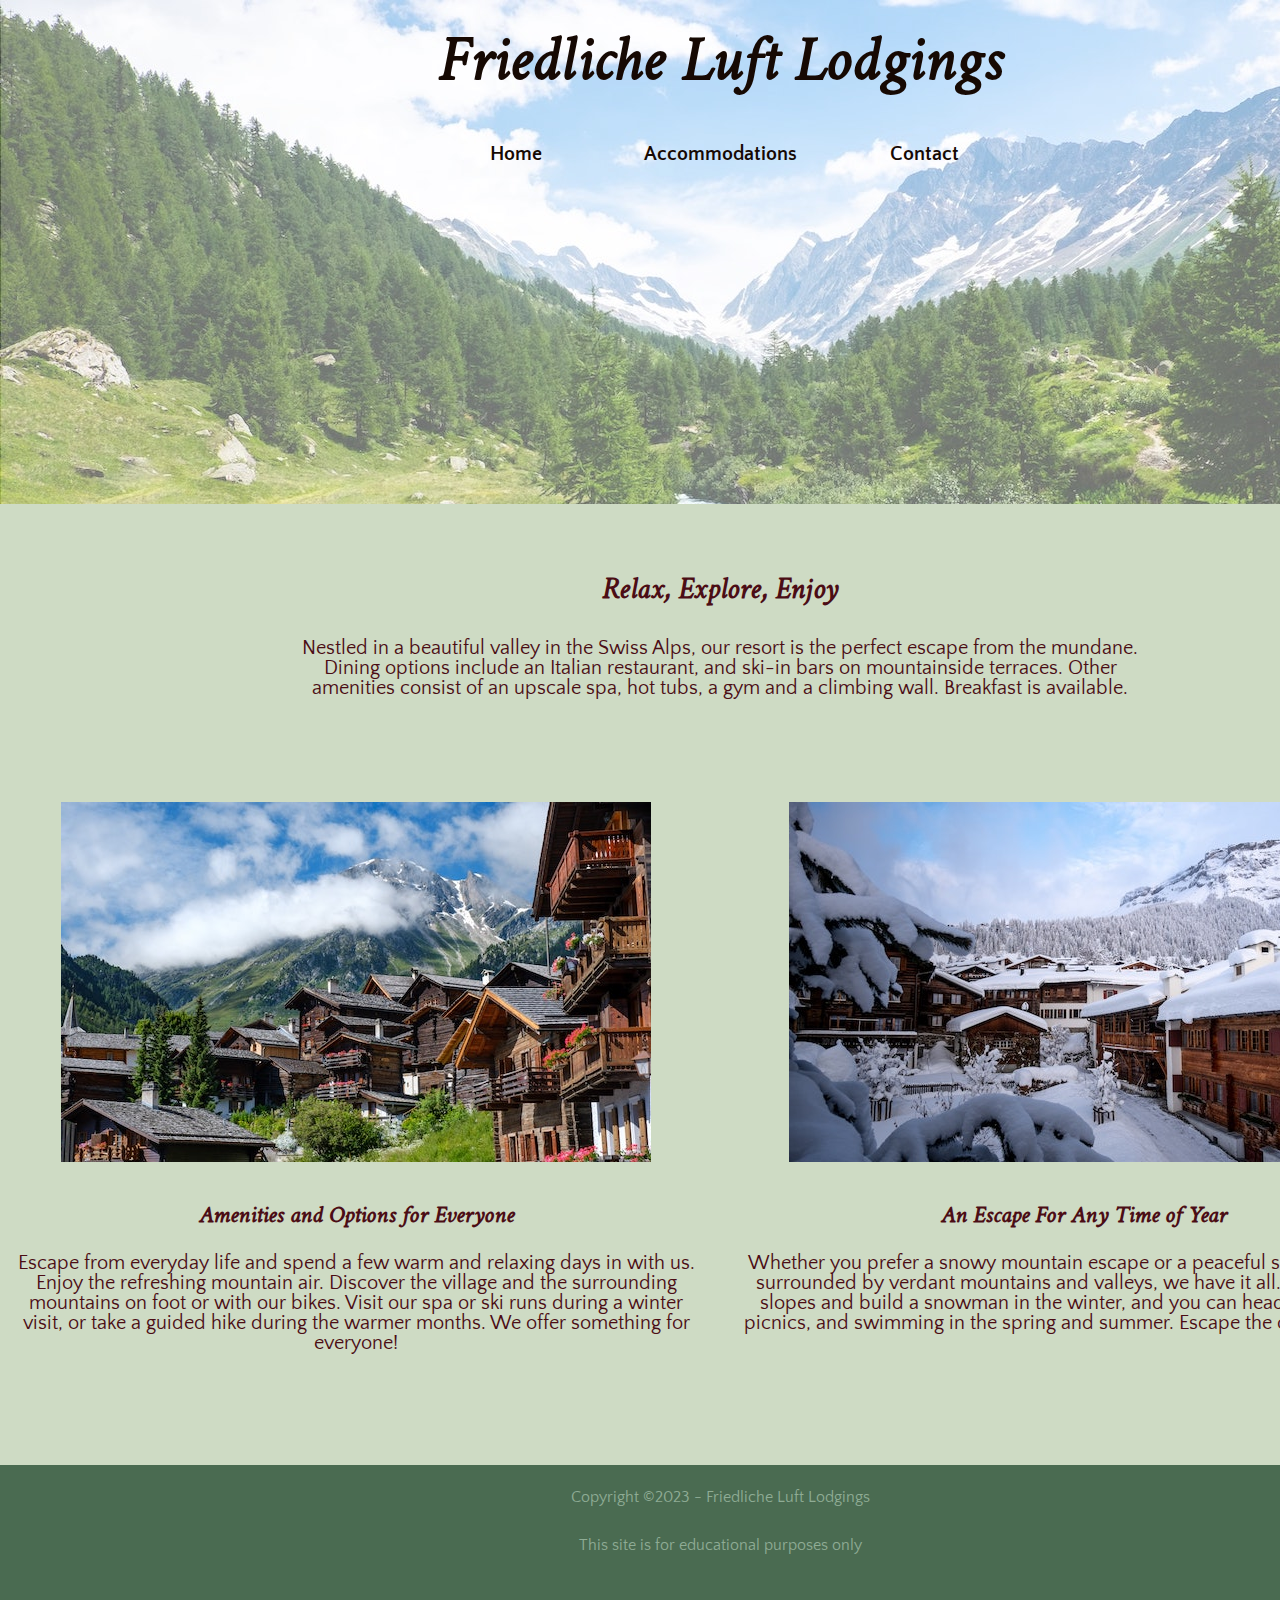
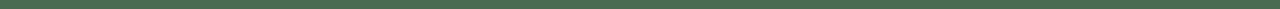
<file: escobar-final - posted/index.html>
<!DOCTYPE html>
<html lang="en">
    <head>
        <meta charset="utf-8">
        <title>Friedliche Luft Lodgings</title>
        <meta name="author" content="Ana Escobar">
        <meta name="description" content="This is a homepage for a resort agency."> 
        <!--Favicon Here-->
        <link rel="shortcut icon" href="images/favicon.ico" type="image/x-icon">
        <link rel="icon" href="images/favicon.ico" type="image/x-icon">
        <!--Webfonts Here-->
        <link rel="preconnect" href="https://fonts.googleapis.com">
        <link rel="preconnect" href="https://fonts.gstatic.com" crossorigin>
        <link href="https://fonts.googleapis.com/css2?family=Metal&family=Quattrocento+Sans&display=swap" rel="stylesheet">
        <!--Link Stylesheet Here-->
        <link rel="stylesheet" href="styles.css">
    </head>
    <body>
        <header>
            <h1><a href="index.html">Friedliche Luft Lodgings</a></h1>
            <nav>
                <ul>
                    <li><a href="index.html">Home</a></li>
                    <li><a href="#">Accommodations</a></li>
                    <li><a href="contact.html">Contact</a></li>
                </ul> 
            </nav>
        </header>
        <main>
            <section id="intro">
                <h2>Relax, Explore, Enjoy</h2>
                <p>Nestled in a beautiful valley in the Swiss Alps, our resort is the perfect escape from the mundane. Dining options include an Italian restaurant, and ski-in bars on mountainside terraces. Other amenities consist of an upscale spa, hot tubs, a gym and a climbing wall. Breakfast is available.</p>
            </section>
            <section id="chalets">
                <section>
                    <img src="images/swiss-chalet.jpg" alt="Several cabins, or chalets, at the base of a mountain.">
                    <h3>Amenities and Options for Everyone</h3>
                    <p> Escape from everyday life and spend a few warm and relaxing days in with us. Enjoy the refreshing mountain air. Discover the village and the surrounding mountains on foot or with our bikes. Visit our spa or ski runs during a winter visit, or take a guided hike during the warmer months. We offer something for everyone!</p>
                </section>
                <section>
                    <img src="images/snowy-chalet.jpg" alt="Several cabins, or chalets, with snow-covered roofs.">
                    <h3>An Escape For Any Time of Year</h3>
                    <p>Whether you prefer a snowy mountain escape or a peaceful summer getaway surrounded by verdant mountains and valleys, we have it all. You can hit the slopes and build a snowman in the winter, and you can head out for a hike, picnics, and swimming in the spring and summer. Escape the ordinary with us!</p>
                </section>
            </section>
        </main>
        <footer>
            <p>Copyright &copy;2023 - Friedliche Luft Lodgings</p>
            <p>This site is for educational purposes only</p>
        </footer>
    </body>
</html>
</file>
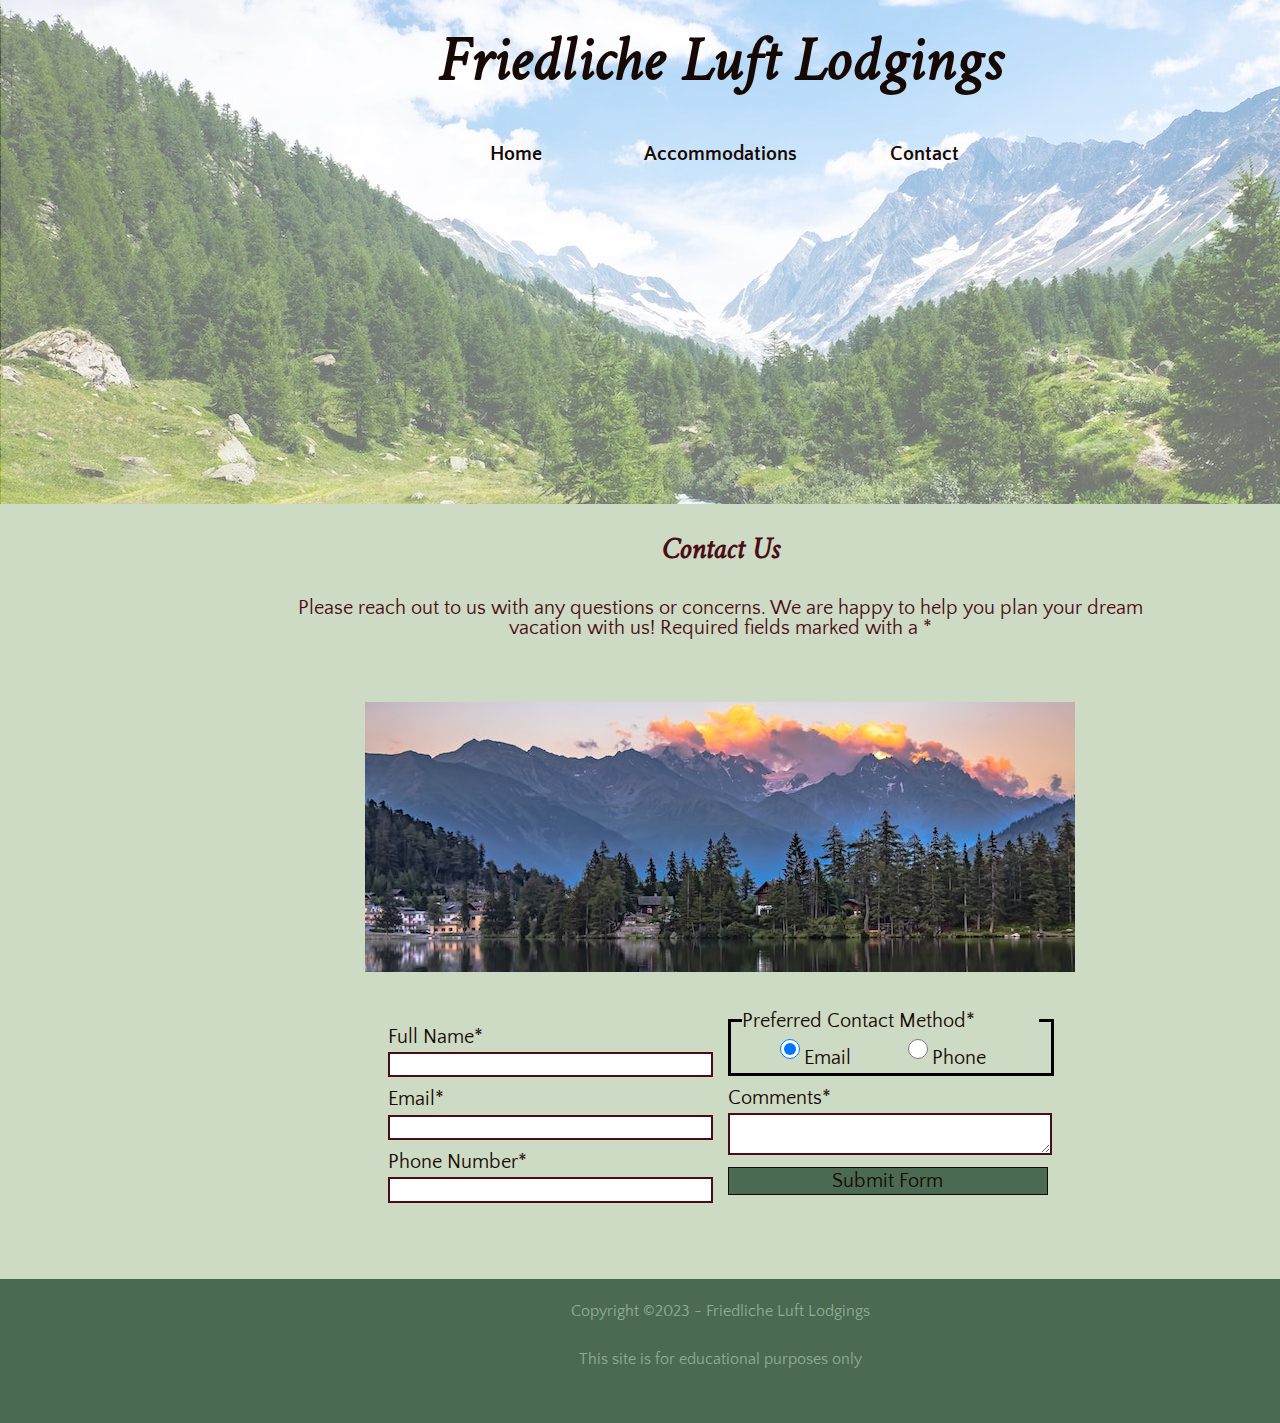
<file: escobar-final - posted/contact.html>
<!DOCTYPE html>
<html lang="en">
    <head>
        <meta charset="utf-8">
        <title>Friedliche Luft Lodgings | Contact </title>
        <meta name="author" content="Ana Escobar">
        <meta name="description" content="This is a contact page for a resort agency."> 
        <!--Favicon Here-->
        <link rel="shortcut icon" href="images/favicon.ico" type="image/x-icon">
        <link rel="icon" href="images/favicon.ico" type="image/x-icon">
        <!--Webfonts Here-->
       <link rel="preconnect" href="https://fonts.googleapis.com">
        <link rel="preconnect" href="https://fonts.gstatic.com" crossorigin>
        <link href="https://fonts.googleapis.com/css2?family=Metal&family=Quattrocento+Sans&display=swap" rel="stylesheet">
        <!--Link Stylesheet Here-->
        <link rel="stylesheet" href="styles.css">
    </head>
    <body>
        <header>
            <h1><a href="index.html">Friedliche Luft Lodgings</a></h1>
            <nav>
                <ul>
                    <li><a href="index.html">Home</a></li>
                    <li><a href="#">Accommodations</a></li>
                    <li><a href="contact.html">Contact</a></li>
                </ul> 
            </nav>
        </header>
        <main>
            <h2>Contact Us</h2>
            <p>Please reach out to us with any questions or concerns. We are happy to help you plan your dream vacation with us!
                Required fields marked with a *</p>
            <img src="images/swiss-sunset.jpg" alt="View of a lake. Across the lake are cabins surrounded by pine trees, a mountain range, and a sunset behind the mountains.">

            <form action="https://wp.zybooks.com/form-viewer.php" method="post">
                <div class="left-side">
                    <label for="my-name">Full Name<span class="required">*</span></label>
                    <input type="text" name="my-name" id="my-name" required>

                    <label for="my-inbox">Email<span class="required">*</span></label>
                    <input type="text" name="my-inbox" id="my-inbox" required>

                    <label for="my-phone">Phone Number<span class="required">*</span></label>
                    <input type="text" name="my-phone" id="my-phone" required>
                </div>
                <div class="right-side">
                    <fieldset>
                        <legend>Preferred Contact Method<span class="required">*</span></legend>
                        <input type="radio" name="pref-contact" id="pref-inbox" checked>
                        <label for="pref-inbox">Email</label>
                        <input type="radio" name="pref-contact" id="pref-phone">
                        <label for="pref-phone">Phone</label>
                    </fieldset>

                    <label for="my-comments">Comments<span class="required">*</span></label>
                    <textarea name="my-comments" id="my-comments" required></textarea>

                    <input type="submit" name="my-submit" id="my-submit" value="Submit Form">
                </div>
            </form>
        </main>
        <footer>
            <p>Copyright &copy;2023 - Friedliche Luft Lodgings</p>
            <p>This site is for educational purposes only</p>
        </footer>
    </body>
</html>
</file>
<file: escobar-final - posted/styles.css>
/* OBFUSCATED BY CSSOBFUSCATOR.COM at 2023/10/07 06:54:56 */
input[type="radio"]{text-align:center;}html,body{margin-left:0;}html,body{margin-bottom:0;}html,body{margin-right:0;}html,body{margin-top:0;}html,body{padding-left:0;}body,html{padding-bottom:0;}html,body{padding-right:0;}html,body{padding-top:0;}html{border-left-width:0;}html{border-bottom-width:0;}html{border-right-width:0;}html{border-top-width:0;}html{border-left-style:none;}html{border-bottom-style:none;}html{border-right-style:none;}html{border-top-style:none;}:root{--envy:#8fac95;}html{border-left-color:currentColor;}html{border-bottom-color:currentColor;}html{border-right-color:currentColor;}html{border-top-color:currentColor;}html{border-image:none;}html{font-size:100%;}html{font:inherit;}html,body{vertical-align:baseline;}blockquote:before{content:"";}body{border-left-width:0;}body{border-bottom-width:0;}body{border-right-width:0;}body{border-top-width:0;}body{border-left-style:none;}:root{--axolotl:#4a6b51;}body{border-bottom-style:none;}body{border-right-style:none;}body{border-top-style:none;}body{border-left-color:currentColor;}body{border-bottom-color:currentColor;}blockquote:before{content:none;}body{border-right-color:currentColor;}body{border-top-color:currentColor;}body{border-image:none;}body{font-size:100%;}body{font:inherit;}object,span,div,applet{margin-left:0;}span,div,applet,object{margin-bottom:0;}div,applet,object,span{margin-right:0;}span,applet,div,object{margin-top:0;}span,applet,object,div{padding-left:0;}object,div,applet,span{padding-bottom:0;}object,applet,div,span{padding-right:0;}span,div,object,applet{padding-top:0;}div{border-left-width:0;}div{border-bottom-width:0;}div{border-right-width:0;}div{border-top-width:0;}div{border-left-style:none;}div{border-bottom-style:none;}div{border-right-style:none;}div{border-top-style:none;}div{border-left-color:currentColor;}div{border-bottom-color:currentColor;}blockquote:after{content:"";}div{border-right-color:currentColor;}div{border-top-color:currentColor;}div{border-image:none;}div{font-size:100%;}div{font:inherit;}applet,object,span,div{vertical-align:baseline;}span{border-left-width:0;}span{border-bottom-width:0;}span{border-right-width:0;}span{border-top-width:0;}span{border-left-style:none;}span{border-bottom-style:none;}span{border-right-style:none;}span{border-top-style:none;}span{border-left-color:currentColor;}span{border-bottom-color:currentColor;}span{border-right-color:currentColor;}span{border-top-color:currentColor;}span{border-image:none;}span{font-size:100%;}span{font:inherit;}applet{border-left-width:0;}applet{border-bottom-width:0;}applet{border-right-width:0;}applet{border-top-width:0;}applet{border-left-style:none;}applet{border-bottom-style:none;}applet{border-right-style:none;}applet{border-top-style:none;}applet{border-left-color:currentColor;}applet{border-bottom-color:currentColor;}applet{border-right-color:currentColor;}applet{border-top-color:currentColor;}applet{border-image:none;}applet{font-size:100%;}applet{font:inherit;}object{border-left-width:0;}object{border-bottom-width:0;}object{border-right-width:0;}object{border-top-width:0;}object{border-left-style:none;}object{border-bottom-style:none;}object{border-right-style:none;}object{border-top-style:none;}object{border-left-color:currentColor;}object{border-bottom-color:currentColor;}object{border-right-color:currentColor;}object{border-top-color:currentColor;}object{border-image:none;}object{font-size:100%;}object{font:inherit;}h1,iframe{margin-left:0;}h1,iframe{margin-bottom:0;}h1,iframe{margin-right:0;}h1,iframe{margin-top:0;}iframe,h1{padding-left:0;}blockquote:after{content:none;}h1,iframe{padding-bottom:0;}h1,iframe{padding-right:0;}iframe,h1{padding-top:0;}iframe{border-left-width:0;}iframe{border-bottom-width:0;}iframe{border-right-width:0;}iframe{border-top-width:0;}iframe{border-left-style:none;}iframe{border-bottom-style:none;}iframe{border-right-style:none;}iframe{border-top-style:none;}iframe{border-left-color:currentColor;}iframe{border-bottom-color:currentColor;}iframe{border-right-color:currentColor;}iframe{border-top-color:currentColor;}iframe{border-image:none;}iframe{font-size:100%;}iframe{font:inherit;}iframe,h1{vertical-align:baseline;}h1{border-left-width:0;}h1{border-bottom-width:0;}h1{border-right-width:0;}h1{border-top-width:0;}h1{border-left-style:none;}h1{border-bottom-style:none;}h1{border-right-style:none;}h1{border-top-style:none;}h1{border-left-color:currentColor;}:root{--dull-lav:#aca0e8;}h1{border-bottom-color:currentColor;}h1{border-right-color:currentColor;}h1{border-top-color:currentColor;}h1{border-image:none;}h1{font-size:100%;}h1{font:inherit;}h4,h2,#intro,h3{margin-left:0;}h3,h2{margin-bottom:0;}h3,h2{margin-right:0;}h3,h2{margin-top:0;}h2,h3{padding-left:0;}h3,h2{padding-bottom:0;}h2,h3{padding-right:0;}h2,h3{padding-top:0;}h2{border-left-width:0;}h2{border-bottom-width:0;}h2{border-right-width:0;}h2{border-top-width:0;}h2{border-left-style:none;}h2{border-bottom-style:none;}h2{border-right-style:none;}h2{border-top-style:none;}h2{border-left-color:currentColor;}h2{border-bottom-color:currentColor;}q:before{content:"";}h2{border-right-color:currentColor;}h2{border-top-color:currentColor;}h2{border-image:none;}h2{font-size:100%;}h2{font:inherit;}h4,h2,h3,h5{vertical-align:baseline;}h3{border-left-width:0;}h3{border-bottom-width:0;}h3{border-right-width:0;}h3{border-top-width:0;}h3{border-left-style:none;}h3{border-bottom-style:none;}h3{border-right-style:none;}h3{border-top-style:none;}h3{border-left-color:currentColor;}h3{border-bottom-color:currentColor;}h3{border-right-color:currentColor;}h3{border-top-color:currentColor;}h3{border-image:none;}h3{font-size:100%;}h3{font:inherit;}#intro{margin-bottom:4.5rem;}p,h6,h5,h4{margin-bottom:0;}p,h5,h4,h6{margin-right:0;}h4,h5,h6,p{margin-top:0;}h6,p,h4,h5{padding-left:0;}h6,h5,h4,p{padding-bottom:0;}p,h5,h6,h4{padding-right:0;}h5,h6,h4,p{padding-top:0;}h4{border-left-width:0;}h4{border-bottom-width:0;}h4{border-right-width:0;}h4{border-top-width:0;}h4{border-left-style:none;}h4{border-bottom-style:none;}h4{border-right-style:none;}h4{border-top-style:none;}h4{border-left-color:currentColor;}h4{border-bottom-color:currentColor;}h4{border-right-color:currentColor;}h4{border-top-color:currentColor;}h4{border-image:none;}h4{font-size:100%;}h4{font:inherit;}p,blockquote,h6,h5{margin-left:0;}h5{border-left-width:0;}h5{border-bottom-width:0;}h5{border-right-width:0;}h5{border-top-width:0;}h5{border-left-style:none;}h5{border-bottom-style:none;}h5{border-right-style:none;}h5{border-top-style:none;}h5{border-left-color:currentColor;}h5{border-bottom-color:currentColor;}h5{border-right-color:currentColor;}h5{border-top-color:currentColor;}h5{border-image:none;}h5{font-size:100%;}h5{font:inherit;}h6{border-left-width:0;}h6{border-bottom-width:0;}h6{border-right-width:0;}h6{border-top-width:0;}h6{border-left-style:none;}h6{border-bottom-style:none;}h6{border-right-style:none;}h6{border-top-style:none;}h6{border-left-color:currentColor;}h6{border-bottom-color:currentColor;}h6{border-right-color:currentColor;}h6{border-top-color:currentColor;}h6{border-image:none;}h6{font-size:100%;}h6{font:inherit;}p,h6,pre,blockquote{vertical-align:baseline;}p{border-left-width:0;}p{border-bottom-width:0;}p{border-right-width:0;}p{border-top-width:0;}p{border-left-style:none;}p{border-bottom-style:none;}p{border-right-style:none;}blockquote,#intro,a,pre{margin-right:0;}p{border-top-style:none;}p{border-left-color:currentColor;}p{border-bottom-color:currentColor;}p{border-right-color:currentColor;}p{border-top-color:currentColor;}p{border-image:none;}p{font-size:100%;}p{font:inherit;}blockquote,pre{margin-bottom:0;}blockquote,pre{margin-top:0;}blockquote,pre{padding-left:0;}pre,blockquote{padding-bottom:0;}blockquote,pre{padding-right:0;}pre,blockquote{padding-top:0;}blockquote{border-left-width:0;}blockquote{border-bottom-width:0;}blockquote{border-right-width:0;}blockquote{border-top-width:0;}blockquote{border-left-style:none;}blockquote{border-bottom-style:none;}blockquote{border-right-style:none;}blockquote{border-top-style:none;}blockquote{border-left-color:currentColor;}blockquote{border-bottom-color:currentColor;}blockquote{border-right-color:currentColor;}blockquote{border-top-color:currentColor;}blockquote{border-image:none;}blockquote{font-size:100%;}blockquote{font:inherit;}a,pre{margin-left:0;}:root{--mar-oak:#4b0d15;}pre{border-left-width:0;}pre{border-bottom-width:0;}pre{border-right-width:0;}pre{border-top-width:0;}pre{border-left-style:none;}pre{border-bottom-style:none;}pre{border-right-style:none;}pre{border-top-style:none;}pre{border-left-color:currentColor;}pre{border-bottom-color:currentColor;}pre{border-right-color:currentColor;}pre{border-top-color:currentColor;}pre{border-image:none;}pre{font-size:100%;}#my-submit:focus{background-color:var(--envy);}input[type="radio"]{display:inline-block;}pre{font:inherit;}input[type="radio"]{width:.229166667in;}a,abbr{margin-bottom:0;}:root{--creole:#160903;}a,abbr{margin-top:0;}a,abbr{padding-left:0;}a,abbr{padding-bottom:0;}abbr,a{padding-right:0;}a,abbr{padding-top:0;}#intro{margin-top:4.5rem;}a{border-left-width:0;}a{border-bottom-width:0;}a{border-right-width:0;}a{border-top-width:0;}a{border-left-style:none;}a{border-bottom-style:none;}a{border-right-style:none;}a{border-top-style:none;}a{border-left-color:currentColor;}a{border-bottom-color:currentColor;}a{border-right-color:currentColor;}a{border-top-color:currentColor;}a{border-image:none;}a{font-size:100%;}a{font:inherit;}a,abbr{vertical-align:baseline;}acronym,abbr{margin-left:0;}acronym,abbr{margin-right:0;}:root{--fonts:"Metal",serif "Quattrocento Sans",sans-serif;}abbr{border-left-width:0;}#intro{text-align:center;}abbr{border-bottom-width:0;}abbr{border-right-width:0;}abbr{border-top-width:0;}abbr{border-left-style:none;}abbr{border-bottom-style:none;}abbr{border-right-style:none;}abbr{border-top-style:none;}abbr{border-left-color:currentColor;}abbr{border-bottom-color:currentColor;}abbr{border-right-color:currentColor;}abbr{border-top-color:currentColor;}abbr{border-image:none;}abbr{font-size:100%;}.left-side{display:flex;}abbr{font:inherit;}address,big,cite,acronym{margin-bottom:0;}big,acronym,address,cite{margin-top:0;}acronym,address,big,cite{padding-left:0;}acronym,address,cite,big{padding-bottom:0;}big,cite,address,acronym{padding-right:0;}acronym,big,address,cite{padding-top:0;}acronym{border-left-width:0;}acronym{border-bottom-width:0;}acronym{border-right-width:0;}acronym{border-top-width:0;}acronym{border-left-style:none;}acronym{border-bottom-style:none;}acronym{border-right-style:none;}acronym{border-top-style:none;}acronym{border-left-color:currentColor;}acronym{border-bottom-color:currentColor;}q:before{content:none;}acronym{border-right-color:currentColor;}acronym{border-top-color:currentColor;}acronym{border-image:none;}acronym{font-size:100%;}acronym{font:inherit;}cite,big,acronym,address{vertical-align:baseline;}address,cite,code,big{margin-left:0;}cite,code,big,address{margin-right:0;}address{border-left-width:0;}address{border-bottom-width:0;}address{border-right-width:0;}address{border-top-width:0;}address{border-left-style:none;}address{border-bottom-style:none;}address{border-right-style:none;}address{border-top-style:none;}address{border-left-color:currentColor;}address{border-bottom-color:currentColor;}address{border-right-color:currentColor;}address{border-top-color:currentColor;}address{border-image:none;}address{font-size:100%;}address{font:inherit;}big{border-left-width:0;}big{border-bottom-width:0;}big{border-right-width:0;}big{border-top-width:0;}big{border-left-style:none;}big{border-bottom-style:none;}big{border-right-style:none;}big{border-top-style:none;}big{border-left-color:currentColor;}big{border-bottom-color:currentColor;}big{border-right-color:currentColor;}big{border-top-color:currentColor;}big{border-image:none;}big{font-size:100%;}big{font:inherit;}q:after{content:"";}cite{border-left-width:0;}cite{border-bottom-width:0;}cite{border-right-width:0;}cite{border-top-width:0;}cite{border-left-style:none;}cite{border-bottom-style:none;}cite{border-right-style:none;}cite{border-top-style:none;}cite{border-left-color:currentColor;}cite{border-bottom-color:currentColor;}cite{border-right-color:currentColor;}cite{border-top-color:currentColor;}cite{border-image:none;}cite{font-size:100%;}cite{font:inherit;}code,del{margin-bottom:0;}del,code{margin-top:0;}del,code{padding-left:0;}del,code{padding-bottom:0;}del,code{padding-right:0;}del,code{padding-top:0;}code{border-left-width:0;}code{border-bottom-width:0;}code{border-right-width:0;}code{border-top-width:0;}code{border-left-style:none;}code{border-bottom-style:none;}code{border-right-style:none;}code{border-top-style:none;}code{border-left-color:currentColor;}#chalets p{max-width:55ch;}code{border-bottom-color:currentColor;}code{border-right-color:currentColor;}code{border-top-color:currentColor;}code{border-image:none;}code{font-size:100%;}code{font:inherit;}#chalets{display:grid;}del,code{vertical-align:baseline;}dfn,del{margin-left:0;}q:after{content:none;}del,dfn{margin-right:0;}del{border-left-width:0;}del{border-bottom-width:0;}del{border-right-width:0;}del{border-top-width:0;}del{border-left-style:none;}del{border-bottom-style:none;}del{border-right-style:none;}del{border-top-style:none;}del{border-left-color:currentColor;}del{border-bottom-color:currentColor;}del{border-right-color:currentColor;}del{border-top-color:currentColor;}del{border-image:none;}del{font-size:100%;}del{font:inherit;}nav ul{font-family:"Quattrocento Sans";}dfn,em{margin-bottom:0;}em,dfn{margin-top:0;}em,dfn{padding-left:0;}#chalets{grid-template-columns:1fr 1fr;}em,dfn{padding-bottom:0;}dfn,em{padding-right:0;}em,dfn{padding-top:0;}dfn{border-left-width:0;}dfn{border-bottom-width:0;}dfn{border-right-width:0;}dfn{border-top-width:0;}dfn{border-left-style:none;}#chalets{justify-items:center;}dfn{border-bottom-style:none;}dfn{border-right-style:none;}#chalets{gap:.15625in;}dfn{border-top-style:none;}dfn{border-left-color:currentColor;}dfn{border-bottom-color:currentColor;}dfn{border-right-color:currentColor;}dfn{border-top-color:currentColor;}dfn{border-image:none;}dfn{font-size:100%;}dfn{font:inherit;}em,dfn{vertical-align:baseline;}em,img{margin-left:0;}em,img{margin-right:0;}#chalets p{margin-left:.5rem;}em{border-left-width:0;}em{border-bottom-width:0;}em{border-right-width:0;}#my-submit{background-color:var(--axolotl);}em{border-top-width:0;}.left-side{flex-direction:column;}em{border-left-style:none;}em{border-bottom-style:none;}em{border-right-style:none;}em{border-top-style:none;}em{border-left-color:currentColor;}nav ul{font-weight:bold;}em{border-bottom-color:currentColor;}em{border-right-color:currentColor;}#my-submit:focus{color:var(--axolotl);}em{border-top-color:currentColor;}em{border-image:none;}em{font-size:100%;}em{font:inherit;}ins,img{margin-bottom:0;}img,ins{margin-top:0;}ins,img{padding-left:0;}ins,img{padding-bottom:0;}ins,img{padding-right:0;}ins,img{padding-top:0;}img{border-left-width:0;}img{border-bottom-width:0;}img{border-right-width:0;}img{border-top-width:0;}img{border-left-style:none;}#my-submit{color:var(--creole);}img{border-bottom-style:none;}img{border-right-style:none;}img{border-top-style:none;}img{border-left-color:currentColor;}img{border-bottom-color:currentColor;}img{border-right-color:currentColor;}img{border-top-color:currentColor;}img{border-image:none;}nav ul{font-size:1.25rem;}img{font-size:100%;}img{font:inherit;}kbd,q,ins,img{vertical-align:baseline;}s,kbd,q,ins{margin-left:0;}q,s,kbd,ins{margin-right:0;}ins{border-left-width:0;}ins{border-bottom-width:0;}ins{border-right-width:0;}ins{border-top-width:0;}ins{border-left-style:none;}ins{border-bottom-style:none;}ins{border-right-style:none;}ins{border-top-style:none;}ins{border-left-color:currentColor;}.left-side{flex-wrap:wrap;}ins{border-bottom-color:currentColor;}ins{border-right-color:currentColor;}ins{border-top-color:currentColor;}ins{border-image:none;}ins{font-size:100%;}ins{font:inherit;}kbd,samp,s,q{margin-bottom:0;}kbd,samp,q,s{margin-top:0;}s,q,samp,kbd{padding-left:0;}kbd,samp,q,s{padding-bottom:0;}s,kbd,q,samp{padding-right:0;}samp,kbd,q,s{padding-top:0;}kbd{border-left-width:0;}kbd{border-bottom-width:0;}kbd{border-right-width:0;}kbd{border-top-width:0;}kbd{border-left-style:none;}kbd{border-bottom-style:none;}kbd{border-right-style:none;}kbd{border-top-style:none;}kbd{border-left-color:currentColor;}kbd{border-bottom-color:currentColor;}kbd{border-right-color:currentColor;}kbd{border-top-color:currentColor;}kbd{border-image:none;}kbd{font-size:100%;}kbd{font:inherit;}q{border-left-width:0;}q{border-bottom-width:0;}q{border-right-width:0;}q{border-top-width:0;}q{border-left-style:none;}q{border-bottom-style:none;}q{border-right-style:none;}q{border-top-style:none;}q{border-left-color:currentColor;}q{border-bottom-color:currentColor;}q{border-right-color:currentColor;}q{border-top-color:currentColor;}q{border-image:none;}q{font-size:100%;}q{font:inherit;}s{border-left-width:0;}s{border-bottom-width:0;}s{border-right-width:0;}s{border-top-width:0;}s{border-left-style:none;}s{border-bottom-style:none;}s{border-right-style:none;}s{border-top-style:none;}s{border-left-color:currentColor;}s{border-bottom-color:currentColor;}s{border-right-color:currentColor;}s{border-top-color:currentColor;}s{border-image:none;}s{font-size:100%;}s{font:inherit;}small,strike,samp,s{vertical-align:baseline;}samp,small,strong,strike{margin-left:0;}small,samp,strong,strike{margin-right:0;}samp{border-left-width:0;}samp{border-bottom-width:0;}samp{border-right-width:0;}samp{border-top-width:0;}samp{border-left-style:none;}samp{border-bottom-style:none;}samp{border-right-style:none;}samp{border-top-style:none;}samp{border-left-color:currentColor;}samp{border-bottom-color:currentColor;}samp{border-right-color:currentColor;}samp{border-top-color:currentColor;}samp{border-image:none;}samp{font-size:100%;}samp{font:inherit;}small,sub,strong,strike{margin-bottom:0;}sub,strike,small,strong{margin-top:0;}strike,sub,strong,small{padding-left:0;}strike,small,strong,sub{padding-bottom:0;}small,strong,strike,sub{padding-right:0;}strong,sub,small,strike{padding-top:0;}small{border-left-width:0;}small{border-bottom-width:0;}small{border-right-width:0;}small{border-top-width:0;}small{border-left-style:none;}small{border-bottom-style:none;}#my-submit{border-left-width:.75pt;}small{border-right-style:none;}small{border-top-style:none;}small{border-left-color:currentColor;}small{border-bottom-color:currentColor;}small{border-right-color:currentColor;}small{border-top-color:currentColor;}small{border-image:none;}small{font-size:100%;}small{font:inherit;}strike{border-left-width:0;}strike{border-bottom-width:0;}strike{border-right-width:0;}strike{border-top-width:0;}strike{border-left-style:none;}strike{border-bottom-style:none;}strike{border-right-style:none;}strike{border-top-style:none;}strike{border-left-color:currentColor;}strike{border-bottom-color:currentColor;}strike{border-right-color:currentColor;}strike{border-top-color:currentColor;}strike{border-image:none;}strike{font-size:100%;}strike{font:inherit;}strong{border-left-width:0;}strong{border-bottom-width:0;}strong{border-right-width:0;}strong{border-top-width:0;}strong{border-left-style:none;}strong{border-bottom-style:none;}strong{border-right-style:none;}strong{border-top-style:none;}strong{border-left-color:currentColor;}strong{border-bottom-color:currentColor;}strong{border-right-color:currentColor;}strong{border-top-color:currentColor;}strong{border-image:none;}strong{font-size:100%;}strong{font:inherit;}#my-submit{border-bottom-width:.75pt;}strong,sub{vertical-align:baseline;}sub,sup{margin-left:0;}nav ul{color:var(--creole);}sub,sup,var,tt{margin-right:0;}sub{border-left-width:0;}sub{border-bottom-width:0;}sub{border-right-width:0;}sub{border-top-width:0;}sub{border-left-style:none;}sub{border-bottom-style:none;}sub{border-right-style:none;}sub{border-top-style:none;}sub{border-left-color:currentColor;}sub{border-bottom-color:currentColor;}sub{border-right-color:currentColor;}sub{border-top-color:currentColor;}sub{border-image:none;}sub{font-size:100%;}sub{font:inherit;}tt,sup{margin-bottom:0;}sup,tt{margin-top:0;}tt,sup{padding-left:0;}sup,tt{padding-bottom:0;}tt,sup{padding-right:0;}tt,sup{padding-top:0;}sup{border-left-width:0;}.left-side{align-items:flex-start;}sup{border-bottom-width:0;}sup{border-right-width:0;}sup{border-top-width:0;}sup{border-left-style:none;}sup{border-bottom-style:none;}sup{border-right-style:none;}sup{border-top-style:none;}sup{border-left-color:currentColor;}sup{border-bottom-color:currentColor;}sup{border-right-color:currentColor;}sup{border-top-color:currentColor;}sup{border-image:none;}sup{font-size:100%;}sup{font:inherit;}sup,tt{vertical-align:baseline;}tt,var{margin-left:0;}#my-submit{border-right-width:.75pt;}tt{border-left-width:0;}tt{border-bottom-width:0;}tt{border-right-width:0;}tt{border-top-width:0;}tt{border-left-style:none;}tt{border-bottom-style:none;}tt{border-right-style:none;}tt{border-top-style:none;}tt{border-left-color:currentColor;}tt{border-bottom-color:currentColor;}tt{border-right-color:currentColor;}tt{border-top-color:currentColor;}tt{border-image:none;}tt{font-size:100%;}tt{font:inherit;}var,b{margin-bottom:0;}var,b{margin-top:0;}var,b{padding-left:0;}b,var{padding-bottom:0;}b,var{padding-right:0;}b,var{padding-top:0;}var{border-left-width:0;}var{border-bottom-width:0;}var{border-right-width:0;}var{border-top-width:0;}#my-submit{border-top-width:.75pt;}var{border-left-style:none;}var{border-bottom-style:none;}var{border-right-style:none;}var{border-top-style:none;}var{border-left-color:currentColor;}var{border-bottom-color:currentColor;}input[type="radio"]{margin-left:3rem;}var{border-right-color:currentColor;}var{border-top-color:currentColor;}var{border-image:none;}var{font-size:100%;}var{font:inherit;}input:focus{outline:solid .125pc var(--creole);}i,var,u,b{vertical-align:baseline;}i,center,u,b{margin-left:0;}center,u,i,b{margin-right:0;}b{border-left-width:0;}b{border-bottom-width:0;}b{border-right-width:0;}b{border-top-width:0;}b{border-left-style:none;}b{border-bottom-style:none;}b{border-right-style:none;}b{border-top-style:none;}b{border-left-color:currentColor;}b{border-bottom-color:currentColor;}b{border-right-color:currentColor;}b{border-top-color:currentColor;}b{border-image:none;}#my-submit:hover{background-color:var(--mar-oak);}b{font-size:100%;}b{font:inherit;}u,i{margin-bottom:0;}i,u{margin-top:0;}u,i{padding-left:0;}i,u{padding-bottom:0;}u,i{padding-right:0;}u,i{padding-top:0;}u{border-left-width:0;}u{border-bottom-width:0;}u{border-right-width:0;}u{border-top-width:0;}u{border-left-style:none;}u{border-bottom-style:none;}u{border-right-style:none;}u{border-top-style:none;}u{border-left-color:currentColor;}u{border-bottom-color:currentColor;}u{border-right-color:currentColor;}u{border-top-color:currentColor;}u{border-image:none;}u{font-size:100%;}u{font:inherit;}#my-submit{border-left-style:solid;}i{border-left-width:0;}i{border-bottom-width:0;}i{border-right-width:0;}i{border-top-width:0;}i{border-left-style:none;}i{border-bottom-style:none;}i{border-right-style:none;}i{border-top-style:none;}i{border-left-color:currentColor;}i{border-bottom-color:currentColor;}#chalets p{margin-bottom:7rem;}i{border-right-color:currentColor;}i{border-top-color:currentColor;}i{border-image:none;}i{font-size:100%;}i{font:inherit;}dl,center{margin-bottom:0;}center,dl{margin-top:0;}center,dl{padding-left:0;}dl,center{padding-bottom:0;}dl,center{padding-right:0;}#my-submit{border-bottom-style:solid;}center,dd,dl,dt{padding-top:0;}center{border-left-width:0;}center{border-bottom-width:0;}center{border-right-width:0;}center{border-top-width:0;}center{border-left-style:none;}center{border-bottom-style:none;}center{border-right-style:none;}center{border-top-style:none;}nav ul{display:grid;}center{border-left-color:currentColor;}center{border-bottom-color:currentColor;}center{border-right-color:currentColor;}center{border-top-color:currentColor;}center{border-image:none;}center{font-size:100%;}center{font:inherit;}dd,center,dl,dt{vertical-align:baseline;}ol,dl,dd,dt{margin-left:0;}dd,ol,dl,dt{margin-right:0;}dl{border-left-width:0;}dl{border-bottom-width:0;}dl{border-right-width:0;}dl{border-top-width:0;}dl{border-left-style:none;}dl{border-bottom-style:none;}dl{border-right-style:none;}dl{border-top-style:none;}dl{border-left-color:currentColor;}dl{border-bottom-color:currentColor;}dl{border-right-color:currentColor;}dl{border-top-color:currentColor;}dl{border-image:none;}dl{font-size:100%;}dl{font:inherit;}dd,dt{margin-bottom:0;}dt,dd{margin-top:0;}dt,dd{padding-left:0;}dt,dd{padding-bottom:0;}dt,dd{padding-right:0;}dt{border-left-width:0;}dt{border-bottom-width:0;}dt{border-right-width:0;}dt{border-top-width:0;}dt{border-left-style:none;}dt{border-bottom-style:none;}dt{border-right-style:none;}dt{border-top-style:none;}dt{border-left-color:currentColor;}dt{border-bottom-color:currentColor;}dt{border-right-color:currentColor;}dt{border-top-color:currentColor;}dt{border-image:none;}dt{font-size:100%;}dt{font:inherit;}dd{border-left-width:0;}dd{border-bottom-width:0;}dd{border-right-width:0;}dd{border-top-width:0;}dd{border-left-style:none;}dd{border-bottom-style:none;}dd{border-right-style:none;}dd{border-top-style:none;}dd{border-left-color:currentColor;}dd{border-bottom-color:currentColor;}dd{border-right-color:currentColor;}dd{border-top-color:currentColor;}#chalets p{margin-right:.5rem;}dd{border-image:none;}.left-side{align-content:flex-end;}dd{font-size:100%;}dd{font:inherit;}ul,ol{margin-bottom:0;}ol,ul{margin-top:0;}#chalets p{margin-top:.25rem;}ol,li,ul,fieldset{padding-left:0;}nav ul{grid-template-columns:1fr 1fr 1fr;}ol,ul,li,fieldset{padding-bottom:0;}li,fieldset,ol,ul{padding-right:0;}li,fieldset,ul,ol{padding-top:0;}ol{border-left-width:0;}ol{border-bottom-width:0;}ol{border-right-width:0;}ol{border-top-width:0;}ol{border-left-style:none;}ol{border-bottom-style:none;}ol{border-right-style:none;}ol{border-top-style:none;}ol{border-left-color:currentColor;}ol{border-bottom-color:currentColor;}ol{border-right-color:currentColor;}ol{border-top-color:currentColor;}ol{border-image:none;}ol{font-size:100%;}ol{font:inherit;}ol,ul,li,fieldset{vertical-align:baseline;}ul,fieldset,form,li{margin-left:0;}li,fieldset,ul,form{margin-right:0;}ul{border-left-width:0;}ul{border-bottom-width:0;}ul{border-right-width:0;}ul{border-top-width:0;}ul{border-left-style:none;}ul{border-bottom-style:none;}ul{border-right-style:none;}ul{border-top-style:none;}ul{border-left-color:currentColor;}ul{border-bottom-color:currentColor;}ul{border-right-color:currentColor;}ul{border-top-color:currentColor;}ul{border-image:none;}ul{font-size:100%;}ul{font:inherit;}li,form,label,fieldset{margin-bottom:0;}label,fieldset,li,form{margin-top:0;}li{border-left-width:0;}li{border-bottom-width:0;}li{border-right-width:0;}li{border-top-width:0;}li{border-left-style:none;}li{border-bottom-style:none;}li{border-right-style:none;}li{border-top-style:none;}li{border-left-color:currentColor;}li{border-bottom-color:currentColor;}li{border-right-color:currentColor;}li{border-top-color:currentColor;}li{border-image:none;}li{font-size:100%;}li{font:inherit;}fieldset{border-left-width:0;}#my-submit{border-right-style:solid;}fieldset{border-bottom-width:0;}fieldset{border-right-width:0;}fieldset{border-top-width:0;}fieldset{border-left-style:none;}fieldset{border-bottom-style:none;}fieldset{border-right-style:none;}fieldset{border-top-style:none;}fieldset{border-left-color:currentColor;}fieldset{border-bottom-color:currentColor;}fieldset{border-right-color:currentColor;}fieldset{border-top-color:currentColor;}fieldset{border-image:none;}fieldset{font-size:100%;}fieldset{font:inherit;}label,form{padding-left:0;}label,form{padding-bottom:0;}form,label{padding-right:0;}label,form{padding-top:0;}form{border-left-width:0;}form{border-bottom-width:0;}#my-submit{border-top-style:solid;}form{border-right-width:0;}form{border-top-width:0;}form{border-left-style:none;}form{border-bottom-style:none;}form{border-right-style:none;}form{border-top-style:none;}form{border-left-color:currentColor;}form{border-bottom-color:currentColor;}form{border-right-color:currentColor;}form{border-top-color:currentColor;}form{border-image:none;}form{font-size:100%;}form{font:inherit;}label,form{vertical-align:baseline;}label,legend{margin-left:0;}#my-submit{border-left-color:var(--creole);}legend,caption,table,label{margin-right:0;}.left-side{justify-content:center;}label{border-left-width:0;}label{border-bottom-width:0;}label{border-right-width:0;}label{border-top-width:0;}label{border-left-style:none;}label{border-bottom-style:none;}label{border-right-style:none;}label{border-top-style:none;}label{border-left-color:currentColor;}label{border-bottom-color:currentColor;}label{border-right-color:currentColor;}label{border-top-color:currentColor;}label{border-image:none;}label{font-size:100%;}label{font:inherit;}caption,table,tbody,legend{margin-bottom:0;}caption,legend,table,tbody{margin-top:0;}caption,legend,table,tbody{padding-left:0;}table,legend,tbody,caption{padding-bottom:0;}legend,tbody,table,caption{padding-right:0;}table,legend,caption,tbody{padding-top:0;}legend{border-left-width:0;}legend{border-bottom-width:0;}legend{border-right-width:0;}legend{border-top-width:0;}legend{border-left-style:none;}legend{border-bottom-style:none;}legend{border-right-style:none;}legend{border-top-style:none;}legend{border-left-color:currentColor;}legend{border-bottom-color:currentColor;}legend{border-right-color:currentColor;}legend{border-top-color:currentColor;}legend{border-image:none;}legend{font-size:100%;}legend{font:inherit;}tbody,legend,table,caption{vertical-align:baseline;}caption,table,tfoot,tbody{margin-left:0;}table{border-left-width:0;}table{border-bottom-width:0;}table{border-right-width:0;}table{border-top-width:0;}table{border-left-style:none;}table{border-bottom-style:none;}table{border-right-style:none;}table{border-top-style:none;}table{border-left-color:currentColor;}table{border-bottom-color:currentColor;}table{border-right-color:currentColor;}table{border-top-color:currentColor;}table{border-image:none;}table{font-size:100%;}table{font:inherit;}caption{border-left-width:0;}caption{border-bottom-width:0;}caption{border-right-width:0;}caption{border-top-width:0;}caption{border-left-style:none;}caption{border-bottom-style:none;}caption{border-right-style:none;}caption{border-top-style:none;}caption{border-left-color:currentColor;}caption{border-bottom-color:currentColor;}caption{border-right-color:currentColor;}caption{border-top-color:currentColor;}caption{border-image:none;}caption{font-size:100%;}caption{font:inherit;}tbody,tfoot{margin-right:0;}tbody{border-left-width:0;}tbody{border-bottom-width:0;}tbody{border-right-width:0;}tbody{border-top-width:0;}tbody{border-left-style:none;}tbody{border-bottom-style:none;}tbody{border-right-style:none;}tbody{border-top-style:none;}tbody{border-left-color:currentColor;}[class~=right-side]{display:flex;}tbody{border-bottom-color:currentColor;}tbody{border-right-color:currentColor;}tbody{border-top-color:currentColor;}tbody{border-image:none;}tbody{font-size:100%;}tbody{font:inherit;}#my-submit{border-bottom-color:var(--creole);}thead,tfoot{margin-bottom:0;}thead,tfoot{margin-top:0;}[class~=right-side]{flex-direction:column;}thead,nav ul,tr,tfoot{padding-left:0;}tfoot,thead{padding-bottom:0;}thead,tfoot{padding-right:0;}tfoot,thead{padding-top:0;}tfoot{border-left-width:0;}tfoot{border-bottom-width:0;}tfoot{border-right-width:0;}tfoot{border-top-width:0;}tfoot{border-left-style:none;}tfoot{border-bottom-style:none;}tfoot{border-right-style:none;}tfoot{border-top-style:none;}tfoot{border-left-color:currentColor;}tfoot{border-bottom-color:currentColor;}tfoot{border-right-color:currentColor;}tfoot{border-top-color:currentColor;}tfoot{border-image:none;}tfoot{font-size:100%;}tfoot{font:inherit;}thead,tfoot{vertical-align:baseline;}tr,thead{margin-left:0;}thead,tr{margin-right:0;}thead{border-left-width:0;}thead{border-bottom-width:0;}thead{border-right-width:0;}thead{border-top-width:0;}thead{border-left-style:none;}thead{border-bottom-style:none;}#my-submit{border-right-color:var(--creole);}thead{border-right-style:none;}thead{border-top-style:none;}thead{border-left-color:currentColor;}thead{border-bottom-color:currentColor;}thead{border-right-color:currentColor;}thead{border-top-color:currentColor;}thead{border-image:none;}thead{font-size:100%;}thead{font:inherit;}th,tr{margin-bottom:0;}th,tr{margin-top:0;}th,tr{padding-bottom:0;}td,tr,nav ul,th{padding-right:0;}tr,th{padding-top:0;}tr{border-left-width:0;}#my-submit{border-top-color:var(--creole);}tr{border-bottom-width:0;}tr{border-right-width:0;}tr{border-top-width:0;}tr{border-left-style:none;}[class~=right-side]{flex-wrap:wrap;}tr{border-bottom-style:none;}tr{border-right-style:none;}tr{border-top-style:none;}tr{border-left-color:currentColor;}tr{border-bottom-color:currentColor;}tr{border-right-color:currentColor;}tr{border-top-color:currentColor;}#my-submit,tr{border-image:none;}tr{font-size:100%;}tr{font:inherit;}tr,th{vertical-align:baseline;}td,th{margin-left:0;}td,th{margin-right:0;}th,td{padding-left:0;}nav ul{padding-bottom:2em;}th{border-left-width:0;}th{border-bottom-width:0;}th{border-right-width:0;}th{border-top-width:0;}th{border-left-style:none;}th{border-bottom-style:none;}th{border-right-style:none;}th{border-top-style:none;}th{border-left-color:currentColor;}th{border-bottom-color:currentColor;}th{border-right-color:currentColor;}th{border-top-color:currentColor;}th{border-image:none;}th{font-size:100%;}th{font:inherit;}#my-submit:hover{color:var(--envy);}canvas,td,aside,article{margin-bottom:0;}canvas,td,article,aside{margin-top:0;}article,canvas,aside,td{padding-bottom:0;}canvas,td,aside,article{padding-top:0;}td{border-left-width:0;}td{border-bottom-width:0;}td{border-right-width:0;}td{border-top-width:0;}td{border-left-style:none;}td{border-bottom-style:none;}td{border-right-style:none;}td{border-top-style:none;}td{border-left-color:currentColor;}td{border-bottom-color:currentColor;}td{border-right-color:currentColor;}td{border-top-color:currentColor;}td{border-image:none;}td{font-size:100%;}td{font:inherit;}td,article{vertical-align:baseline;}canvas,article,nav ul,aside{margin-left:0;}article,aside{margin-right:0;}article,aside{padding-left:0;}aside,article{padding-right:0;}article{border-left-width:0;}article{border-bottom-width:0;}article{border-right-width:0;}article{border-top-width:0;}article{border-left-style:none;}article{border-bottom-style:none;}article{border-right-style:none;}article{border-top-style:none;}article{border-left-color:currentColor;}article{border-bottom-color:currentColor;}article{border-right-color:currentColor;}article{border-top-color:currentColor;}article{border-image:none;}article{font-size:100%;}article{font:inherit;}nav ul{padding-top:1rem;}aside{border-left-width:0;}aside{border-bottom-width:0;}aside{border-right-width:0;}aside{border-top-width:0;}aside{border-left-style:none;}aside{border-bottom-style:none;}aside{border-right-style:none;}aside{border-top-style:none;}aside{border-left-color:currentColor;}aside{border-bottom-color:currentColor;}aside{border-right-color:currentColor;}aside{border-top-color:currentColor;}#my-submit{display:block;}aside{border-image:none;}aside{font-size:100%;}aside{font:inherit;}aside,canvas{vertical-align:baseline;}canvas,details{margin-right:0;}details,canvas{padding-left:0;}details,canvas{padding-right:0;}canvas{border-left-width:0;}canvas{border-bottom-width:0;}canvas{border-right-width:0;}canvas{border-top-width:0;}canvas{border-left-style:none;}canvas{border-bottom-style:none;}canvas{border-right-style:none;}canvas{border-top-style:none;}canvas{border-left-color:currentColor;}canvas{border-bottom-color:currentColor;}canvas{border-right-color:currentColor;}canvas{border-top-color:currentColor;}canvas{border-image:none;}canvas{font-size:100%;}canvas{font:inherit;}details,embed{margin-left:0;}details,embed{margin-bottom:0;}details,embed{margin-top:0;}details,embed{padding-bottom:0;}[class~=right-side]{align-content:flex-start;}figcaption,figure,details,embed{padding-top:0;}details{border-left-width:0;}details{border-bottom-width:0;}details{border-right-width:0;}details{border-top-width:0;}details{border-left-style:none;}details{border-bottom-style:none;}details{border-right-style:none;}details{border-top-style:none;}details{border-left-color:currentColor;}details{border-bottom-color:currentColor;}details{border-right-color:currentColor;}details{border-top-color:currentColor;}nav ul{margin-bottom:15em;}details{border-image:none;}details{font-size:100%;}details{font:inherit;}figcaption,figure,embed,details{vertical-align:baseline;}nav ul,embed,figcaption,figure{margin-right:0;}footer,embed,figure,figcaption{padding-left:0;}figure,embed,figcaption,footer{padding-right:0;}embed{border-left-width:0;}embed{border-bottom-width:0;}embed{border-right-width:0;}embed{border-top-width:0;}embed{border-left-style:none;}embed{border-bottom-style:none;}embed{border-right-style:none;}embed{border-top-style:none;}embed{border-left-color:currentColor;}embed{border-bottom-color:currentColor;}embed{border-right-color:currentColor;}embed{border-top-color:currentColor;}embed{border-image:none;}embed{font-size:100%;}embed{font:inherit;}header,footer,figcaption,figure{margin-left:0;}footer,header,figcaption,figure{margin-bottom:0;}footer,figure,figcaption,nav ul{margin-top:0;}figcaption,figure,footer,header{padding-bottom:0;}figure{border-left-width:0;}figure{border-bottom-width:0;}figure{border-right-width:0;}figure{border-top-width:0;}figure{border-left-style:none;}figure{border-bottom-style:none;}figure{border-right-style:none;}figure{border-top-style:none;}figure{border-left-color:currentColor;}figure{border-bottom-color:currentColor;}figure{border-right-color:currentColor;}figure{border-top-color:currentColor;}figure{border-image:none;}figure{font-size:100%;}figure{font:inherit;}figcaption{border-left-width:0;}figcaption{border-bottom-width:0;}figcaption{border-right-width:0;}figcaption{border-top-width:0;}figcaption{border-left-style:none;}figcaption{border-bottom-style:none;}figcaption{border-right-style:none;}figcaption{border-top-style:none;}figcaption{border-left-color:currentColor;}figcaption{border-bottom-color:currentColor;}figcaption{border-right-color:currentColor;}figcaption{border-top-color:currentColor;}figcaption{border-image:none;}figcaption{font-size:100%;}figcaption{font:inherit;}menu,footer,header,hgroup{margin-right:0;}header,footer,menu,hgroup{padding-top:0;}footer{border-left-width:0;}footer{border-bottom-width:0;}footer{border-right-width:0;}footer{border-top-width:0;}footer{border-left-style:none;}footer{border-bottom-style:none;}footer{border-right-style:none;}footer{border-top-style:none;}footer{border-left-color:currentColor;}footer{border-bottom-color:currentColor;}footer{border-right-color:currentColor;}footer{border-top-color:currentColor;}footer{border-image:none;}footer{font-size:100%;}footer{font:inherit;}menu,header,footer,hgroup{vertical-align:baseline;}menu,header,nav,hgroup{margin-top:0;}nav,hgroup,header,menu{padding-left:0;}hgroup,header,menu,nav{padding-right:0;}header{border-left-width:0;}header{border-bottom-width:0;}header{border-right-width:0;}header{border-top-width:0;}header{border-left-style:none;}header{border-bottom-style:none;}header{border-right-style:none;}header{border-top-style:none;}header{border-left-color:currentColor;}header{border-bottom-color:currentColor;}header{border-right-color:currentColor;}header{border-top-color:currentColor;}header{border-image:none;}header{font-size:100%;}header{font:inherit;}nav,menu,output,hgroup{margin-left:0;}menu,output,hgroup,nav{margin-bottom:0;}nav,menu,hgroup,output{padding-bottom:0;}hgroup{border-left-width:0;}hgroup{border-bottom-width:0;}hgroup{border-right-width:0;}hgroup{border-top-width:0;}hgroup{border-left-style:none;}hgroup{border-bottom-style:none;}hgroup{border-right-style:none;}hgroup{border-top-style:none;}hgroup{border-left-color:currentColor;}hgroup{border-bottom-color:currentColor;}hgroup{border-right-color:currentColor;}hgroup{border-top-color:currentColor;}hgroup{border-image:none;}hgroup{font-size:100%;}hgroup{font:inherit;}menu{border-left-width:0;}menu{border-bottom-width:0;}menu{border-right-width:0;}menu{border-top-width:0;}menu{border-left-style:none;}menu{border-bottom-style:none;}menu{border-right-style:none;}menu{border-top-style:none;}menu{border-left-color:currentColor;}menu{border-bottom-color:currentColor;}menu{border-right-color:currentColor;}menu{border-top-color:currentColor;}menu{border-image:none;}menu{font-size:100%;}nav ul{gap:3rem;}menu{font:inherit;}section,output,ruby,nav{margin-right:0;}section,nav,output,ruby{padding-top:0;}nav{border-left-width:0;}nav{border-bottom-width:0;}nav{border-right-width:0;}nav{border-top-width:0;}nav{border-left-style:none;}nav{border-bottom-style:none;}nav{border-right-style:none;}nav{border-top-style:none;}nav{border-left-color:currentColor;}nav{border-bottom-color:currentColor;}nav{border-right-color:currentColor;}nav{border-top-color:currentColor;}nav{border-image:none;}nav{font-size:100%;}nav{font:inherit;}output,ruby,nav,section{vertical-align:baseline;}ruby,summary,section,output{margin-top:0;}ruby,section,summary,output{padding-left:0;}summary,output,section,ruby{padding-right:0;}output{border-left-width:0;}output{border-bottom-width:0;}output{border-right-width:0;}output{border-top-width:0;}output{border-left-style:none;}output{border-bottom-style:none;}output{border-right-style:none;}output{border-top-style:none;}output{border-left-color:currentColor;}output{border-bottom-color:currentColor;}output{border-right-color:currentColor;}output{border-top-color:currentColor;}#my-submit{font-family:"Quattrocento Sans";}output{border-image:none;}output{font-size:100%;}output{font:inherit;}section,time,summary,ruby{margin-left:0;}section,ruby,time,summary{margin-bottom:0;}summary,ruby,time,section{padding-bottom:0;}ruby{border-left-width:0;}ruby{border-bottom-width:0;}ruby{border-right-width:0;}ruby{border-top-width:0;}ruby{border-left-style:none;}ruby{border-bottom-style:none;}ruby{border-right-style:none;}ruby{border-top-style:none;}ruby{border-left-color:currentColor;}ruby{border-bottom-color:currentColor;}ruby{border-right-color:currentColor;}ruby{border-top-color:currentColor;}ruby{border-image:none;}ruby{font-size:100%;}ruby{font:inherit;}section{border-left-width:0;}section{border-bottom-width:0;}section{border-right-width:0;}section{border-top-width:0;}section{border-left-style:none;}section{border-bottom-style:none;}section{border-right-style:none;}section{border-top-style:none;}section{border-left-color:currentColor;}section{border-bottom-color:currentColor;}section{border-right-color:currentColor;}section{border-top-color:currentColor;}section{border-image:none;}section{font-size:100%;}section{font:inherit;}audio,summary,time,mark{margin-right:0;}[class~=right-side]{align-items:flex-start;}mark,summary,audio,time{padding-top:0;}summary{border-left-width:0;}summary{border-bottom-width:0;}summary{border-right-width:0;}summary{border-top-width:0;}summary{border-left-style:none;}summary{border-bottom-style:none;}summary{border-right-style:none;}summary{border-top-style:none;}summary{border-left-color:currentColor;}summary{border-bottom-color:currentColor;}summary{border-right-color:currentColor;}summary{border-top-color:currentColor;}summary{border-image:none;}summary{font-size:100%;}summary{font:inherit;}mark,audio,summary,time{vertical-align:baseline;}time,mark,video,audio{margin-top:0;}video,mark,audio,time{padding-left:0;}time,video,audio,mark{padding-right:0;}time{border-left-width:0;}time{border-bottom-width:0;}time{border-right-width:0;}time{border-top-width:0;}time{border-left-style:none;}time{border-bottom-style:none;}time{border-right-style:none;}time{border-top-style:none;}time{border-left-color:currentColor;}time{border-bottom-color:currentColor;}time{border-right-color:currentColor;}time{border-top-color:currentColor;}time{border-image:none;}time{font-size:100%;}time{font:inherit;}video,mark,audio{margin-left:0;}h2,mark,audio,video{margin-bottom:0;}mark,video,audio{padding-bottom:0;}mark{border-left-width:0;}legend label{padding-bottom:1rem;}mark{border-bottom-width:0;}mark{border-right-width:0;}mark{border-top-width:0;}mark{border-left-style:none;}mark{border-bottom-style:none;}mark{border-right-style:none;}mark{border-top-style:none;}mark{border-left-color:currentColor;}mark{border-bottom-color:currentColor;}mark{border-right-color:currentColor;}mark{border-top-color:currentColor;}mark{border-image:none;}mark{font-size:100%;}mark{font:inherit;}audio{border-left-width:0;}audio{border-bottom-width:0;}audio{border-right-width:0;}audio{border-top-width:0;}audio{border-left-style:none;}audio{border-bottom-style:none;}audio{border-right-style:none;}audio{border-top-style:none;}audio{border-left-color:currentColor;}audio{border-bottom-color:currentColor;}audio{border-right-color:currentColor;}audio{border-top-color:currentColor;}audio{border-image:none;}audio{font-size:100%;}audio{font:inherit;}video{margin-right:0;}video{padding-top:0;}video{border-left-width:0;}video{border-bottom-width:0;}video{border-right-width:0;}video{border-top-width:0;}video{border-left-style:none;}video{border-bottom-style:none;}video{border-right-style:none;}video{border-top-style:none;}video{border-left-color:currentColor;}video{border-bottom-color:currentColor;}video{border-right-color:currentColor;}video{border-top-color:currentColor;}video{border-image:none;}video{font-size:100%;}#my-submit{font-size:1.25rem;}video{font:inherit;}video{vertical-align:baseline;}details,figcaption,hgroup,aside,section,footer,menu,nav,header,figure,article{display:block;}body{line-height:1;}ol,ul{list-style:none;}q,blockquote{quotes:none;}table{border-collapse:collapse;}table{border-spacing:0;}header,body,footer{width:1440px;}footer,body,header{text-align:center;}p,h2,h3{margin-left:auto;}h3,#my-submit,h2{margin-left:0;}p,h2,h3{margin-right:auto;}p,h2,h3{margin-top:0;}h3,p{margin-bottom:0;}header{background-image:url("images/swiss-valley.jpg");}header{display:flex;}[class~=right-side]{justify-content:center;}header{flex-wrap:wrap;}header{flex-direction:column;}header{align-content:center;}a{text-decoration:none;}a{color:var(--creole);}h1,h2{font-family:"Metal";}h2,h3,h1{font-weight:bold;}h1{font-size:4rem;}h1{padding-left:0;}h1{padding-bottom:.5em;}h1{padding-right:0;}h1{padding-top:.5em;}body{background-color:#cedbc4;}body{opacity:1;}body{background-image:radial-gradient(#4a6b51 .5px,#cedbc4 .5px);}body{background-size:7.5pt 10px;}h2{font-size:1.85rem;}h3,p,h2{color:var(--mar-oak);}h2{margin-bottom:2rem;}form,label,img,h2,h3,legend{margin-right:0;}h2{margin-top:2rem;}p{font-family:"Quattrocento Sans";}p{font-size:1.25rem;}p{max-width:65ch;}p{margin-bottom:2rem;}h3{font-family:"Metal";}h3{font-size:1.5rem;}h3{margin-bottom:1.5rem;}h3{margin-top:.5rem;}form,legend,label,img{margin-left:0;}img{margin-bottom:2rem;}img{margin-top:2rem;}form{display:grid;}form{grid-template-columns:1fr 1fr;}form{gap:11.25pt;}form{position:relative;}form{margin-bottom:4.5rem;}form{margin-top:.25rem;}legend,label{font-family:"Quattrocento Sans";}label,legend{font-size:1.25rem;}label,legend{color:var(--creole);}legend,label{padding-right:.5rem;}legend,label{margin-bottom:.33rem;}label,legend{margin-top:.75rem;}#my-submit{margin-bottom:.75rem;}input,textarea{display:block;}input,textarea{padding-left:0;}textarea,input{padding-bottom:.0078125in;}footer p{font-size:1rem;}textarea,input{padding-right:0;}input,textarea{padding-top:.0078125in;}input,textarea{width:45%;}input{border-left-width:.125pc;}input{border-bottom-width:.125pc;}input{border-right-width:.125pc;}input{border-top-width:.125pc;}input{border-left-style:solid;}input{border-bottom-style:solid;}input{border-right-style:solid;}input{border-top-style:solid;}input{border-left-color:var(--axolotl);}input{border-bottom-color:var(--axolotl);}input{border-right-color:var(--axolotl);}input{border-top-color:var(--axolotl);}input{border-image:none;}textarea{border-left-width:.125pc;}textarea{border-bottom-width:.125pc;}textarea{border-right-width:.125pc;}textarea{border-top-width:.125pc;}textarea{border-left-style:solid;}textarea{border-bottom-style:solid;}textarea{border-right-style:solid;}textarea{border-top-style:solid;}textarea{border-left-color:var(--axolotl);}textarea{border-bottom-color:var(--axolotl);}textarea{border-right-color:var(--axolotl);}textarea{border-top-color:var(--axolotl);}textarea{border-image:none;}input{height:1.25rem;}textarea{height:2.25rem;}fieldset{border-left-color:currentColor;}fieldset{border-bottom-color:currentColor;}fieldset{border-right-color:currentColor;}nav a:hover,footer p{color:var(--envy);}fieldset{border-top-color:currentColor;}fieldset{border-image:none;}fieldset{display:flex;}fieldset{flex-direction:row;}fieldset{flex-wrap:nowrap;}fieldset{border-left-width:medium;}fieldset{border-bottom-width:medium;}fieldset{border-right-width:medium;}fieldset{border-top-width:medium;}input:invalid,fieldset{border-left-style:solid;}input:invalid,fieldset{border-bottom-style:solid;}input:invalid,fieldset{border-right-style:solid;}fieldset,input:invalid{border-top-style:solid;}fieldset{width:45%;}legend{padding-right:4rem;}input:invalid{border-left-width:1.5pt;}input:invalid{border-bottom-width:1.5pt;}input:invalid{border-right-width:1.5pt;}input:invalid{border-top-width:1.5pt;}input:invalid{border-left-color:var(--mar-oak);}input:invalid{border-bottom-color:var(--mar-oak);}input:invalid{border-right-color:var(--mar-oak);}input:invalid{border-top-color:var(--mar-oak);}input:invalid{border-image:none;}textarea:invalid{border-left-width:1.5pt;}textarea:invalid{border-bottom-width:1.5pt;}textarea:invalid{border-right-width:1.5pt;}textarea:invalid{border-top-width:1.5pt;}textarea:invalid{border-left-style:solid;}textarea:invalid{border-bottom-style:solid;}textarea:invalid{border-right-style:solid;}textarea:invalid{border-top-style:solid;}textarea:invalid{border-left-color:var(--mar-oak);}textarea:invalid{border-bottom-color:var(--mar-oak);}textarea:invalid{border-right-color:var(--mar-oak);}textarea:invalid{border-top-color:var(--mar-oak);}textarea:invalid{border-image:none;}footer{padding-left:0;}footer{padding-bottom:1.5rem;}footer{padding-right:0;}footer{padding-top:1.5rem;}footer{background-color:var(--axolotl);}#my-submit{margin-right:0;}#my-submit{margin-top:.75rem;}#my-submit{height:1.75rem;}textarea:focus{outline:solid .125pc var(--creole);}
</file>
